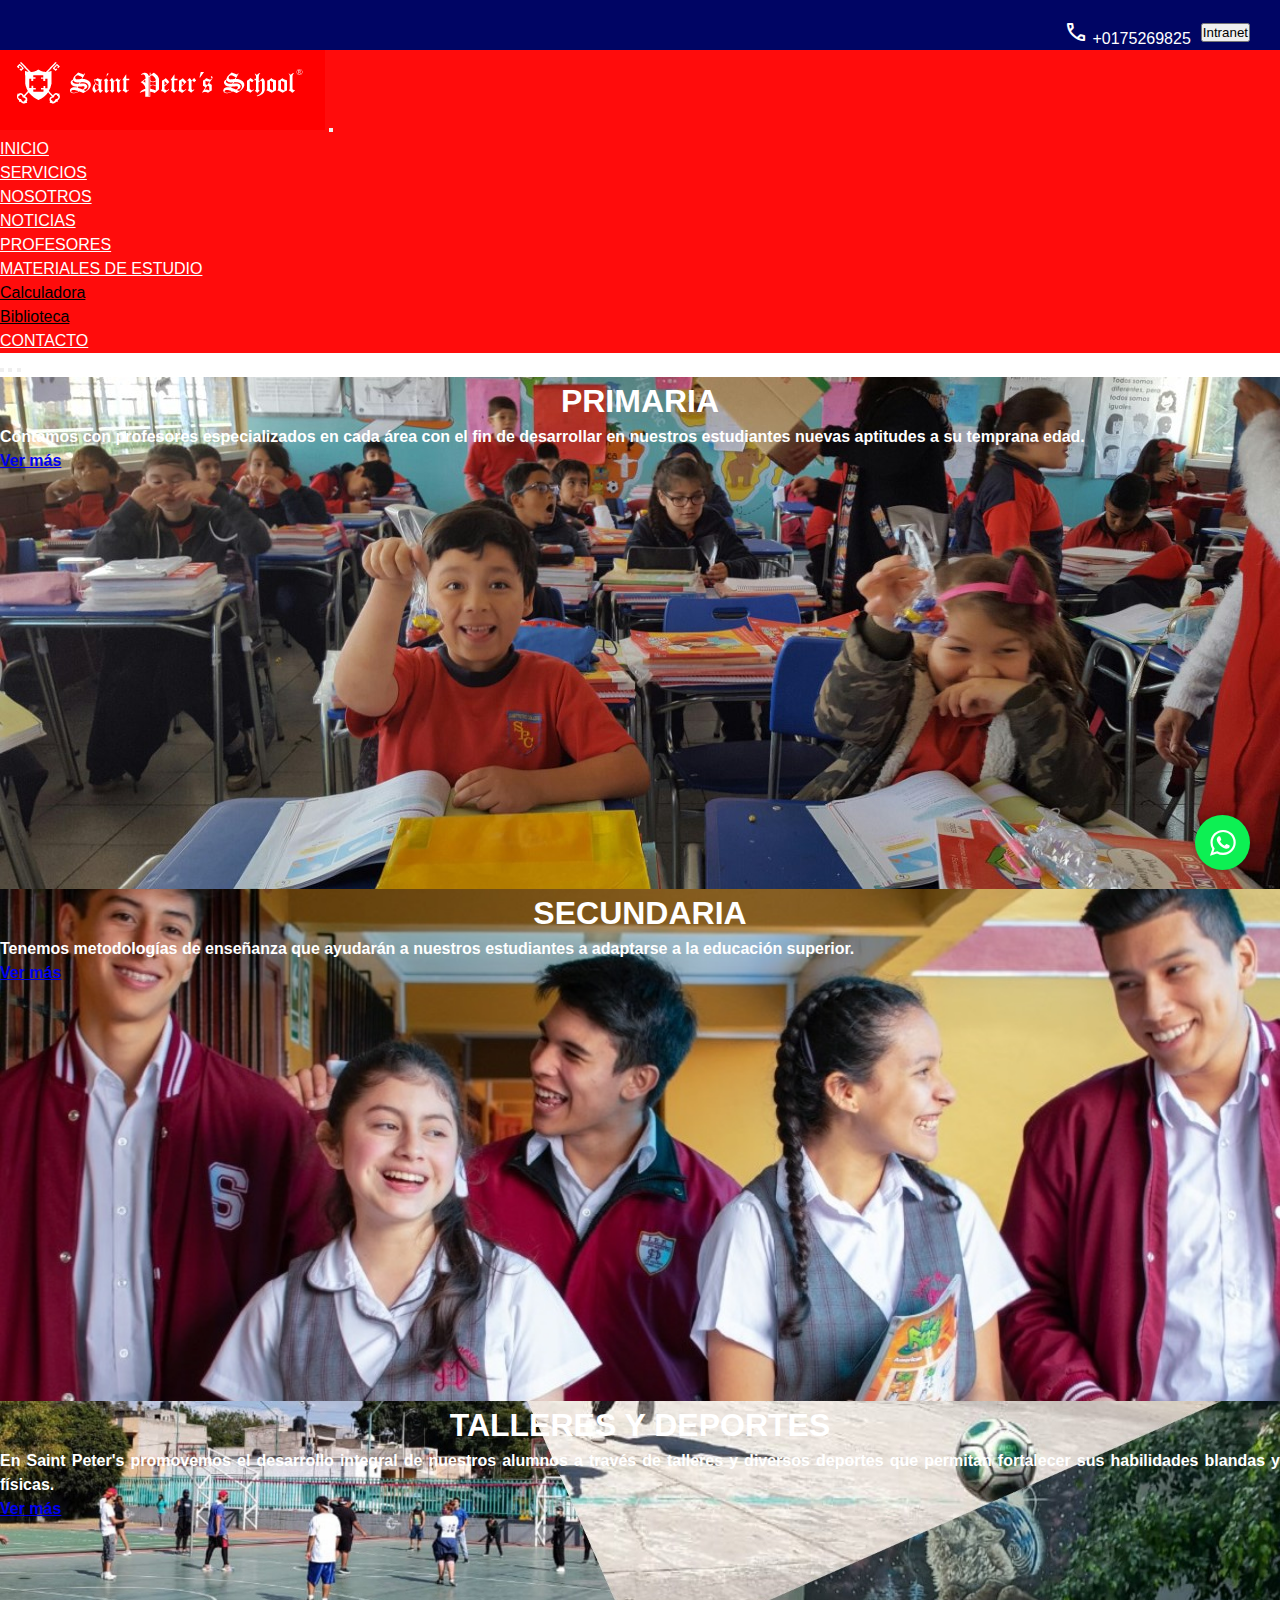
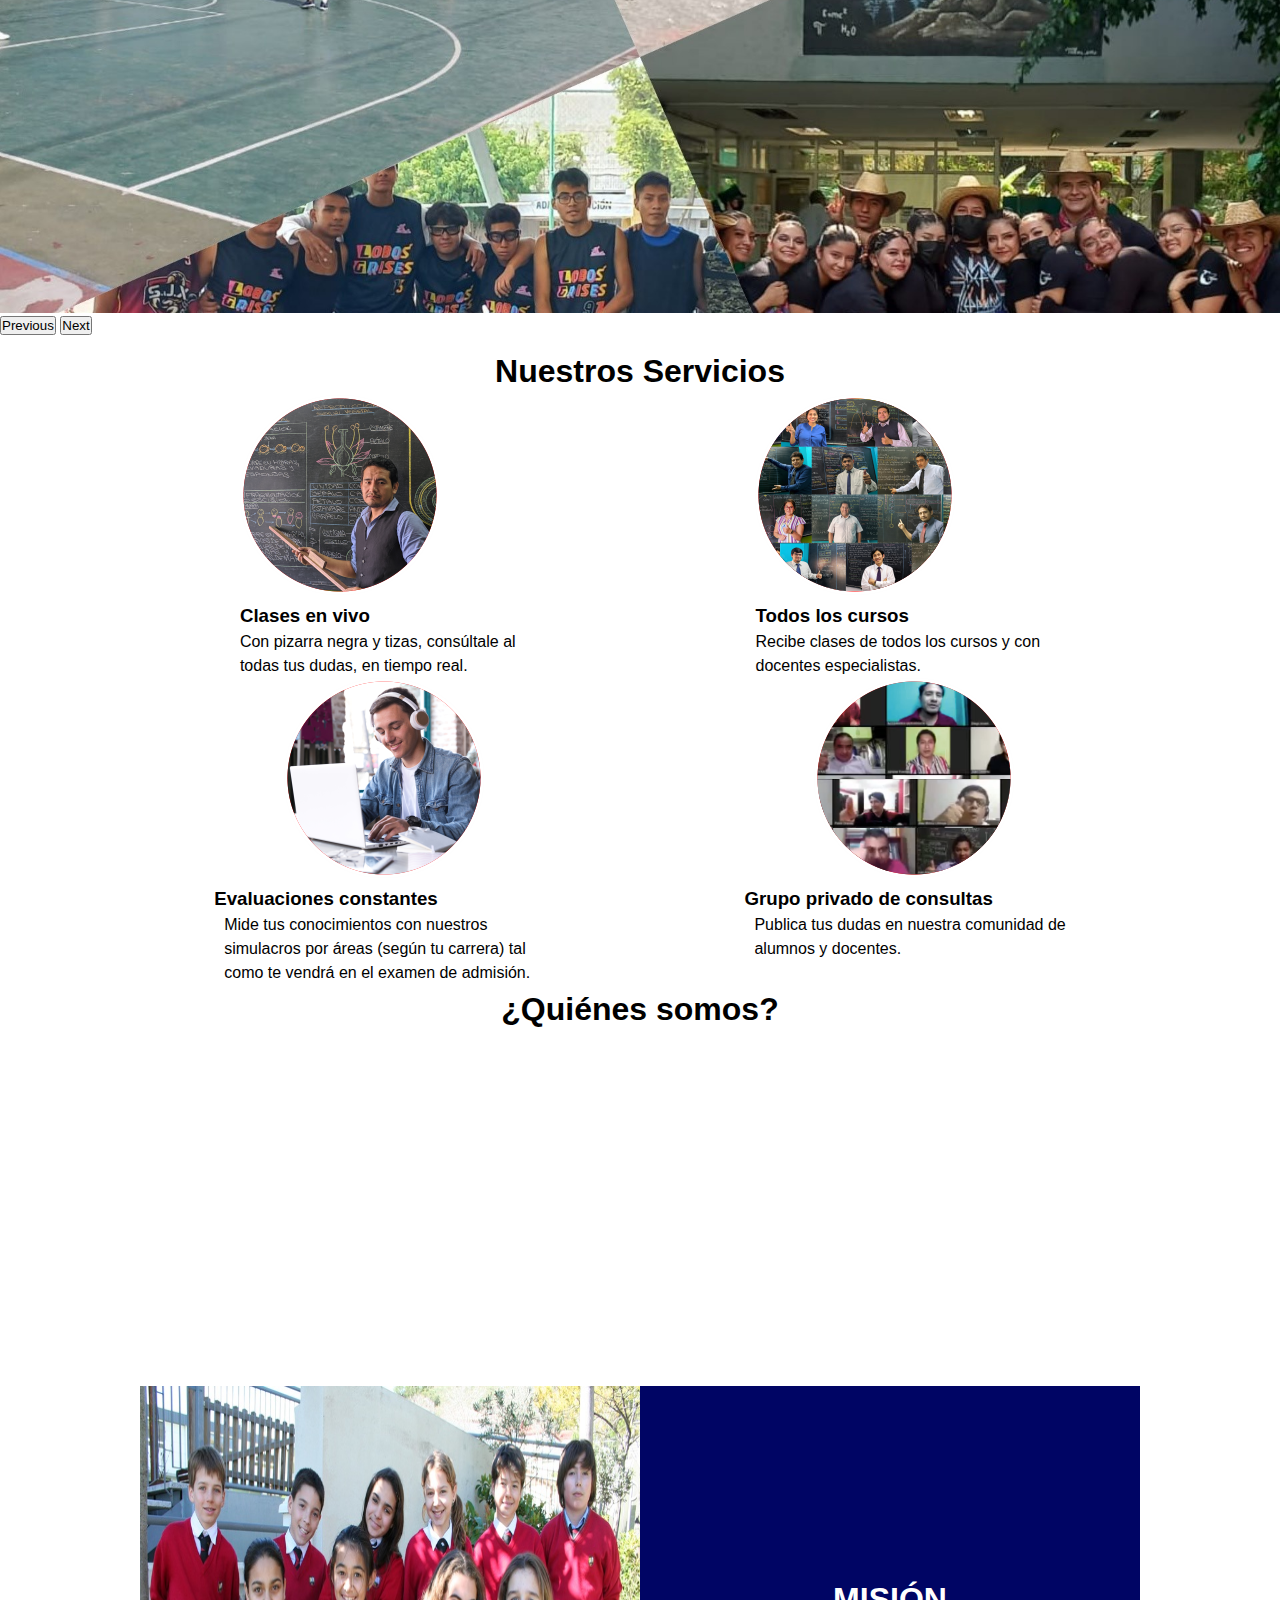
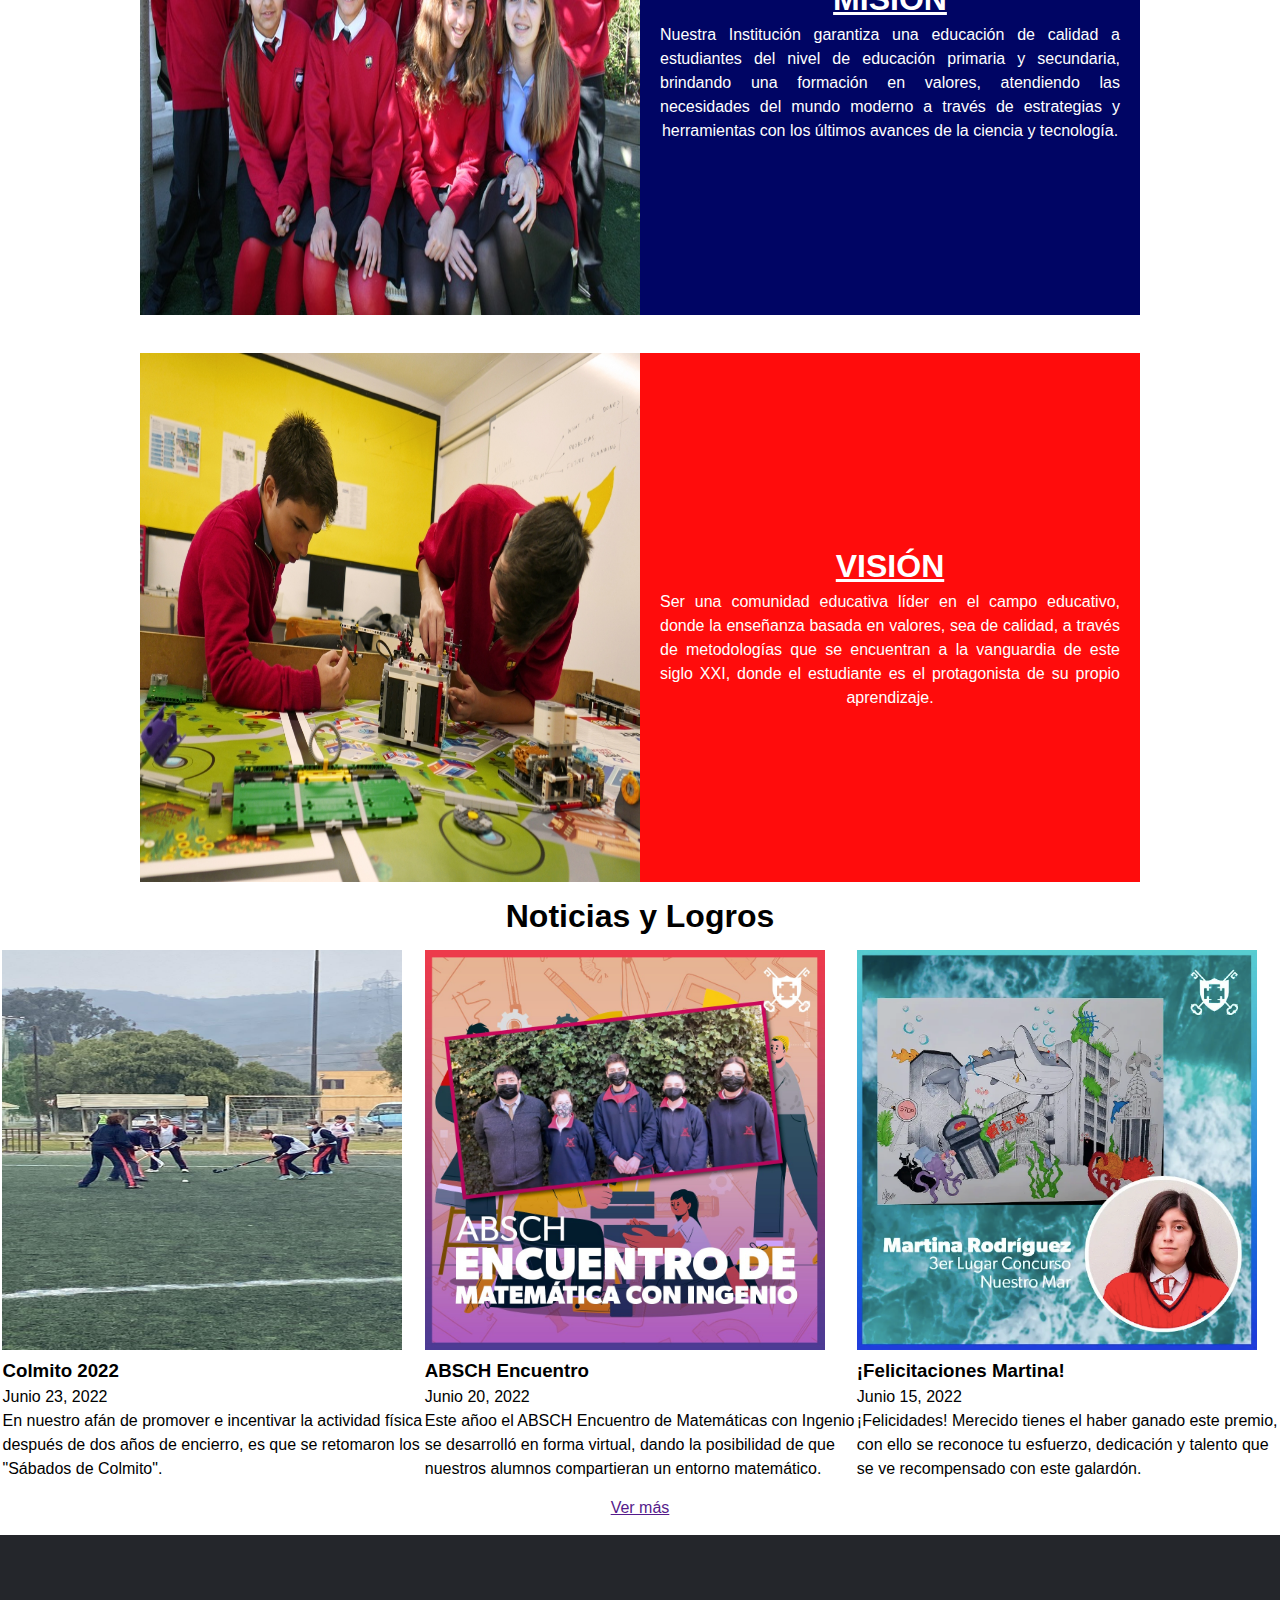
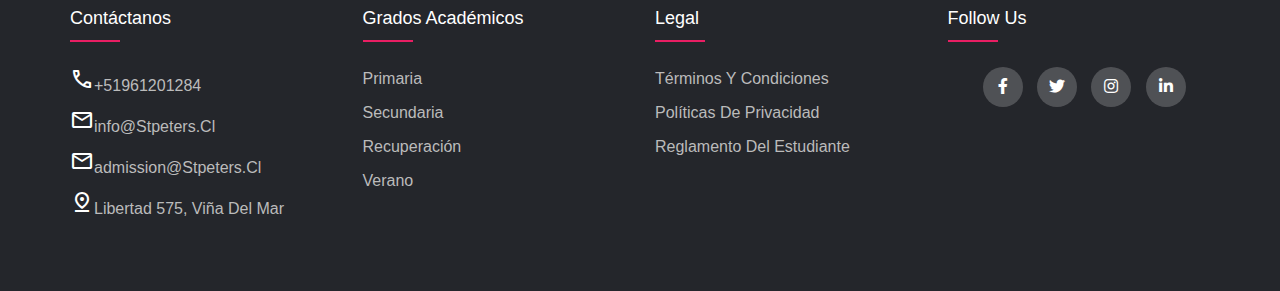
<file: index.html>
<!doctype html>
<html lang="en">
  <head>
    <!-- Required meta tags -->
    <meta charset="utf-8">
    <meta name="viewport" content="width=device-width, initial-scale=1">

    <!-- Bootstrap CSS -->
    <link href="https://cdn.jsdelivr.net/npm/bootstrap@5.1.3/dist/css/bootstrap.min.css" rel="stylesheet" integrity="sha384-1BmE4kWBq78iYhFldvKuhfTAU6auU8tT94WrHftjDbrCEXSU1oBoqyl2QvZ6jIW3" crossorigin="anonymous">
    <link rel="stylesheet" href="css/mainestilos.css">
    <link rel="stylesheet" href="https://fonts.googleapis.com/css2?family=Material+Symbols+Outlined:opsz,wght,FILL,GRAD@48,700,1,0">
    <link rel="stylesheet" href="css/fontello.css">
    <link rel="stylesheet" type="text/css" href="https://cdnjs.cloudflare.com/ajax/libs/font-awesome/5.15.1/css/all.min.css">
    <title>Saint Peter's School</title>
  </head>
  <body>

    <nav id="intranet" class="navbar navbar-expand-lg col-md-12">
      <div class="d-flex">
        <span class="material-symbols-outlined">call</span>
        <label class="number" for="">+0175269825</label>
      </div>
      <div class="d-flex">
        <a href="loginalumno.html"><button class="btn btn-outline-light" type="submit">Intranet</button></a>
      </div>
    </nav>
    
    <nav id="logo" class="navbar navbar-expand-lg navbar-light">
        <div class="container-fluid">
          <a class="navbar-brand" href="index.html"><img src="img/logo.png" alt=""></a>
          <button class="navbar-toggler" type="button" data-bs-toggle="collapse" data-bs-target="#navbarSupportedContent" aria-controls="navbarSupportedContent" aria-expanded="false" aria-label="Toggle navigation">
            <span class="navbar-toggler-icon"></span>
          </button>
          <div class="collapse navbar-collapse" id="navbarSupportedContent">
            <ul id="pages" class="navbar-nav me-auto mb-2 mb-lg-0">
              <li class="nav-item">
                <a class="nav-link active" aria-current="page" href="index.html">INICIO</a>
              </li>
              <li class="nav-item">
                <a class="nav-link" href="#servicios">SERVICIOS</a>
              </li>
              <li class="nav-item">
                <a class="nav-link" href="#nosotros">NOSOTROS</a>
              </li>
              <li class="nav-item">
                <a class="nav-link" href="#noticias">NOTICIAS</a>
              </li>
              <li class="nav-item">
                <a class="nav-link" href="loginteacher.html">PROFESORES</a>
              </li>
              <li class="nav-item dropdown">
                <a class="nav-link dropdown-toggle" href="#" id="navbarDropdown" role="button" data-bs-toggle="dropdown" aria-expanded="false">
                  MATERIALES DE ESTUDIO
                </a>
                <ul id="materials" class="dropdown-menu" aria-labelledby="navbarDropdown">
                  <li><a class="dropdown-item" href="calculadora.html">Calculadora</a></li>
                  <li><a class="dropdown-item" href="#">Biblioteca</a></li>
                </ul>
              </li>
              <li class="nav-item">
                <a class="nav-link" href="contacto.html">CONTACTO</a>
              </li>
            </ul>
          </div>
        </div>
    </nav>

    <div id="carouselExampleCaptions" class="carousel slide" data-bs-ride="carousel">
        <div class="carousel-indicators">
          <button type="button" data-bs-target="#carouselExampleCaptions" data-bs-slide-to="0" class="active" aria-current="true" aria-label="Slide 1"></button>
          <button type="button" data-bs-target="#carouselExampleCaptions" data-bs-slide-to="1" aria-label="Slide 2"></button>
          <button type="button" data-bs-target="#carouselExampleCaptions" data-bs-slide-to="2" aria-label="Slide 3"></button>
        </div>
        <div class="carousel-inner">
            <div class="carousel-item active" style="background-image:url(./img/primaria.jpg);">
              <div class="carousel-caption d-none d-md-block">
                <h1>PRIMARIA</h1>
                <p>Contamos con profesores especializados en cada área con el fin de desarrollar en nuestros estudiantes nuevas aptitudes a su temprana edad.</p>
                <a href="#" class="btn btn-lg btn-primary">Ver más</a>         
              </div>
            </div>
            <div class="carousel-item " style="background-image:url(./img/secu.jpg);">
              <div class="carousel-caption d-none d-md-block">
                <h1>SECUNDARIA</h1>
                <p>Tenemos metodologías de enseñanza que ayudarán a nuestros estudiantes a adaptarse a la educación superior.</p>
                <a href="#" class="btn btn-lg btn-primary">Ver más</a>
              </div>
            </div>
            <div class="carousel-item " style="background-image:url(./img/tallerres\ y\ sports.jpg)">
              <div class="carousel-caption d-none d-md-block">
                <h1>TALLERES Y DEPORTES</h1>
                <p>En Saint Peter's promovemos el desarrollo integral de nuestros alumnos a través de talleres y diversos deportes que permitan fortalecer sus habilidades blandas y físicas.</p>
                <a href="#" class="btn btn-lg btn-primary">Ver más</a>
             </div>
            </div>
            <button class="carousel-control-prev" type="button" data-bs-target="#carouselExampleCaptions" data-bs-slide="prev">
              <span class="carousel-control-prev-icon" aria-hidden="true"></span>
              <span class="visually-hidden">Previous</span>
            </button>
            <button class="carousel-control-next" type="button" data-bs-target="#carouselExampleCaptions" data-bs-slide="next">
              <span class="carousel-control-next-icon" aria-hidden="true"></span>
              <span class="visually-hidden">Next</span>
            </button>  
        </div>
    </div>

    <h1 id="servicios">Nuestros Servicios</h1>
    <div class="dad">
        <div class="row1">
                <img src="img/en vivo.png" alt="">
                <h3>Clases en vivo</h3>
                <p>Con pizarra negra y tizas, consúltale al <br> todas tus dudas, en tiempo real.</p>
        </div>
        <div class="row1">
                <img src="img/cursos.png" alt="">  
                <h3>Todos los cursos</h3>
                <p>Recibe clases de todos los cursos y con <br> docentes especialistas.</p>
        </div>
    </div>

    <div class="mom">
        <div>
            <img src="img/evaluaciones.png" alt="">
            <h3>Evaluaciones constantes</h3>
            <p>Mide tus conocimientos con nuestros <br> simulacros por áreas (según tu carrera) tal
                <br> como te vendrá en el examen de admisión.</p>
        </div>
        <div>
            <img src="img/consultas.png" alt="">
            <h3>Grupo privado de consultas</h3>
            <p>Publica tus dudas en nuestra comunidad de <br> alumnos y docentes.</p>
        </div>
    </div>

    <h1 id="nosotros">¿Quiénes somos?</h1>
    <div class="video-contenedor" id="video">
        <iframe width="560" height="315" src="https://www.youtube.com/embed/yNJNEwh0IjY?autoplay=1" title="YouTube video player" frameborder="0" allow="accelerometer; autoplay; clipboard-write; encrypted-media; gyroscope; picture-in-picture" allowfullscreen ></iframe>
    </div>

    <section class="mv">
      <div>
        <img src="img/mision.JPG" alt="">
      </div>
      <div class="billie">
        <h1 class="lol">MISIÓN</h1>
        <p>Nuestra Institución garantiza una educación de calidad a estudiantes del nivel de educación primaria y secundaria, brindando una formación en valores, atendiendo las necesidades del mundo moderno a través de estrategias y herramientas con los últimos avances de la ciencia y tecnología.</p>
      </div>

    </section>
    <section class="mv">
      <div >
        <img src="img/vision.jpg" alt="">
      </div>
      <div class="dua">
        <h1 class="lmao">VISIÓN</h1>
        <p>Ser una comunidad educativa líder en el campo educativo, donde la enseñanza basada en valores, sea de calidad, a través de metodologías que se encuentran a la vanguardia de este siglo XXI, donde el estudiante es el protagonista de su propio aprendizaje.</p>
      </div>
    </section>

    <h1 id="noticias">Noticias y Logros</h1>
    <div class="nl">
      <div class="colmito">
        <img src="img/noticia1.jpeg" alt="">
        <h3>Colmito 2022</h3>
        <p>Junio 23, 2022</p>
        <p>En nuestro afán de promover e incentivar la actividad física <br> después de dos años de encierro, es que se retomaron los <br> "Sábados de Colmito".</p>
      </div>
      <div>
        <img src="img/noticia2.jpeg" alt="">
        <h3>ABSCH Encuentro</h3>
        <p>Junio 20, 2022</p>
        <p>Este añoo el ABSCH Encuentro de Matemáticas con Ingenio <br> se desarrolló en forma virtual, dando la posibilidad de que <br> nuestros alumnos compartieran un entorno matemático.</p>
      </div>
      <div>
        <img src="img/noticia3.png" alt="">
        <h3>¡Felicitaciones Martina!</h3>
        <p>Junio 15, 2022</p>
        <p>¡Felicidades! Merecido tienes el haber ganado este premio, <br> con ello se reconoce tu esfuerzo, dedicación y talento que <br> se ve recompensado con este galardón.</p>
      </div>
    </div>

    <div class="bnews">
      <a href="" class="btn btn-lg btn-primary">Ver más</a>
    </div>
    <div class="redes">
      <a href="https://api.whatsapp.com/send?phone=+51%20970%20949%20361&text=Hola!%C2%A0quiero%C2%A0mas%C2%A0informaci%C3%B3n.%C2%A0" class="btn-wsp" target="_blank">
        <i class="icon-whatsapp"></i>
      </a>
    </div>


    <footer class="footer">
      <div class="containerf">
        <div class="rowf">
          <div class="footer-col">
            <h4>Contáctanos</h4>
            <ul>
              <li><a href="#"><span class="material-symbols-outlined" style="color: white;">call</span>+51961201284</a></li>
              <li><a href="#"><span class="material-symbols-outlined" style="color: white;">mail</span>info@stpeters.cl</a></li>
              <li><a href="#"><span class="material-symbols-outlined" style="color: white;">mail</span>admission@stpeters.cl</a></li>
              <li><a href="#"><span class="material-symbols-outlined" style="color: white;">pin_drop</span>Libertad 575, Viña del Mar</a></li>
            </ul>
          </div>
          <div class="footer-col">
            <h4>Grados académicos</h4>
            <ul>
              <li><a href="#">Primaria</a></li>
              <li><a href="#">Secundaria</a></li>
              <li><a href="#">Recuperación</a></li>
              <li><a href="#">Verano</a></li>
            </ul>
          </div>
          <div class="footer-col">
            <h4>Legal</h4>
            <ul>
              <li><a href="#">Términos y condiciones</a></li>
              <li><a href="#">Políticas de privacidad</a></li>
              <li><a href="#">Reglamento del estudiante</a></li>
            </ul>
          </div>
          <div class="footer-col" id="newf">
            <h4>follow us</h4>
            <div class="social-links">
              <a href="#"><i class="fab fa-facebook-f"></i></a>
              <a href="#"><i class="fab fa-twitter"></i></a>
              <a href="#"><i class="fab fa-instagram"></i></a>
              <a href="#"><i class="fab fa-linkedin-in"></i></a>
            </div>
          </div>
        </div>
      </div>
   </footer>















    <!-- Optional JavaScript; choose one of the two! -->

    <!-- Option 1: Bootstrap Bundle with Popper -->
    <script src="https://cdn.jsdelivr.net/npm/bootstrap@5.1.3/dist/js/bootstrap.bundle.min.js" integrity="sha384-ka7Sk0Gln4gmtz2MlQnikT1wXgYsOg+OMhuP+IlRH9sENBO0LRn5q+8nbTov4+1p" crossorigin="anonymous"></script>

    <!-- Option 2: Separate Popper and Bootstrap JS -->
    <!--
    <script src="https://cdn.jsdelivr.net/npm/@popperjs/core@2.10.2/dist/umd/popper.min.js" integrity="sha384-7+zCNj/IqJ95wo16oMtfsKbZ9ccEh31eOz1HGyDuCQ6wgnyJNSYdrPa03rtR1zdB" crossorigin="anonymous"></script>
    <script src="https://cdn.jsdelivr.net/npm/bootstrap@5.1.3/dist/js/bootstrap.min.js" integrity="sha384-QJHtvGhmr9XOIpI6YVutG+2QOK9T+ZnN4kzFN1RtK3zEFEIsxhlmWl5/YESvpZ13" crossorigin="anonymous"></script>
    -->
  </body>
</html>
</file>
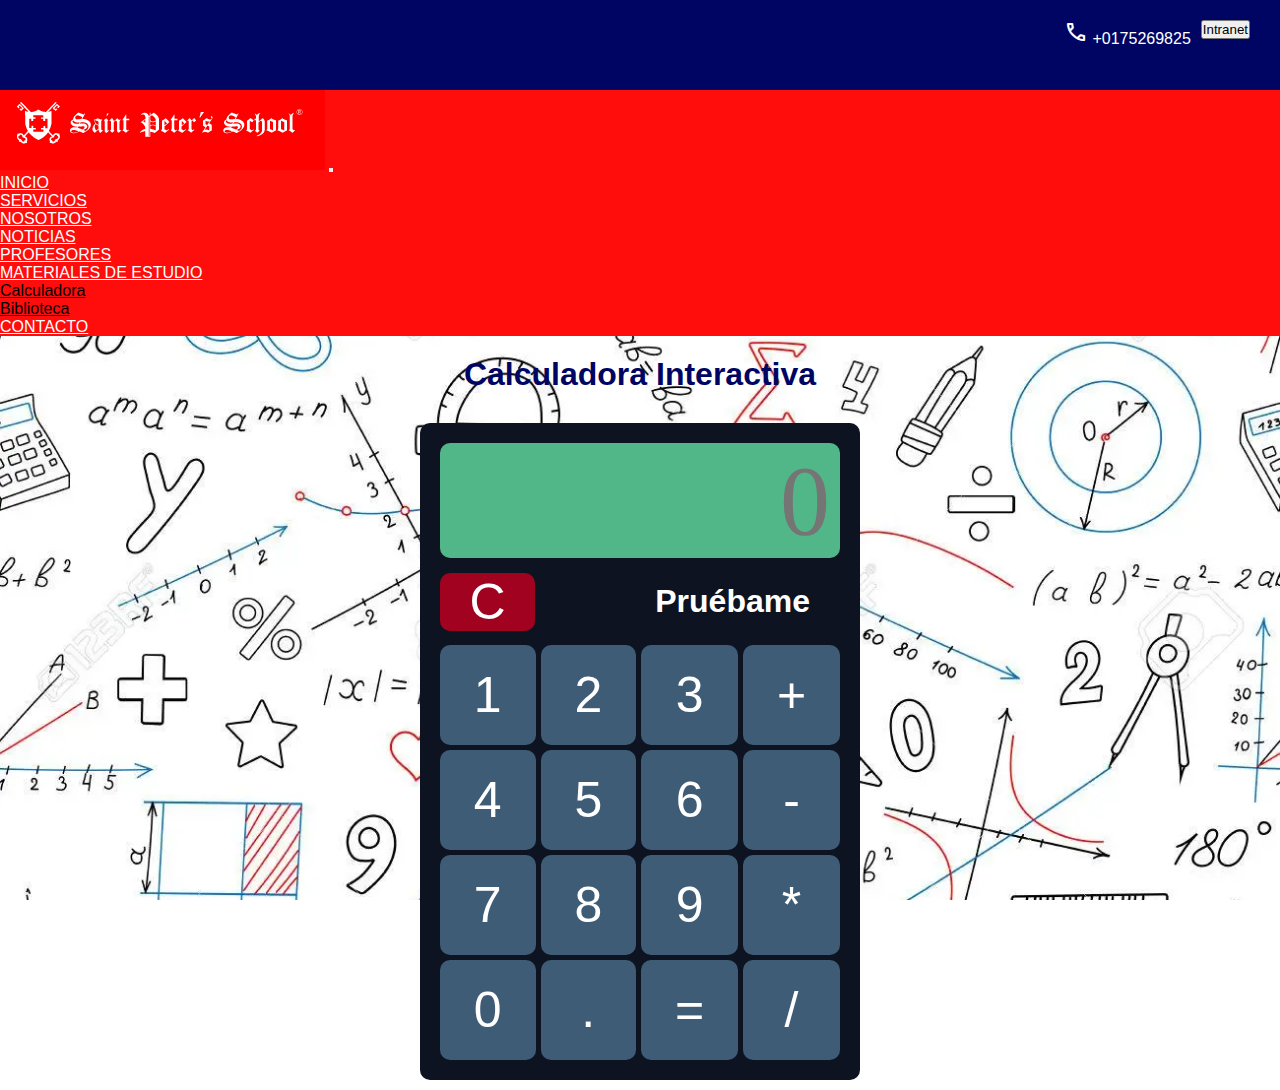
<file: calculadora.html>
<!doctype html>
<html lang="en">
  <head>
    <!-- Required meta tags -->
    <meta charset="utf-8">
    <meta name="viewport" content="width=device-width, initial-scale=1">

    <!-- Bootstrap CSS -->
    <link href="https://cdn.jsdelivr.net/npm/bootstrap@5.1.3/dist/css/bootstrap.min.css" rel="stylesheet" integrity="sha384-1BmE4kWBq78iYhFldvKuhfTAU6auU8tT94WrHftjDbrCEXSU1oBoqyl2QvZ6jIW3" crossorigin="anonymous">
    <link rel="stylesheet" href="css/calculate.css">
    <link rel="stylesheet" href="https://fonts.googleapis.com/css2?family=Material+Symbols+Outlined:opsz,wght,FILL,GRAD@48,700,1,0">

    <title>Hello, world!</title>
  </head>
  <body>
    
    <nav id="intranet" class="navbar navbar-expand-lg col-md-12">
        <div class="d-flex">
          <span class="material-symbols-outlined">call</span>
          <label class="number" for="">+0175269825</label>
        </div>
        <div class="d-flex">
          <a href="loginalumno.html"><button class="btn btn-outline-light" type="submit">Intranet</button></a>
        </div>
    </nav>
      
      <nav id="logo" class="navbar navbar-expand-lg navbar-light">
          <div class="container-fluid">
            <a class="navbar-brand" href="index.html"><img src="img/logo.png" alt=""></a>
            <button class="navbar-toggler" type="button" data-bs-toggle="collapse" data-bs-target="#navbarSupportedContent" aria-controls="navbarSupportedContent" aria-expanded="false" aria-label="Toggle navigation">
              <span class="navbar-toggler-icon"></span>
            </button>
            <div class="collapse navbar-collapse" id="navbarSupportedContent">
              <ul id="pages" class="navbar-nav me-auto mb-2 mb-lg-0">
                <li class="nav-item">
                  <a class="nav-link active" aria-current="page" href="index.html">INICIO</a>
                </li>
                <li class="nav-item">
                  <a class="nav-link" href="index.html">SERVICIOS</a>
                </li>
                <li class="nav-item">
                  <a class="nav-link" href="index.html">NOSOTROS</a>
                </li>
                <li class="nav-item">
                  <a class="nav-link" href="index.html">NOTICIAS</a>
                </li>
                <li class="nav-item">
                  <a class="nav-link" href="loginteacher.html">PROFESORES</a>
                </li>
                <li class="nav-item dropdown">
                  <a class="nav-link dropdown-toggle" href="#" id="navbarDropdown" role="button" data-bs-toggle="dropdown" aria-expanded="false">
                    MATERIALES DE ESTUDIO
                  </a>
                  <ul id="materials" class="dropdown-menu" aria-labelledby="navbarDropdown">
                    <li><a class="dropdown-item" href="calculadora.html">Calculadora</a></li>
                    <li><a class="dropdown-item" href="#">Biblioteca</a></li>
                  </ul>
                </li>
                <li class="nav-item">
                  <a class="nav-link" href="contacto.html">CONTACTO</a>
                </li>
              </ul>
            </div>
          </div>
      </nav>

    
    <section class="fondcal" style="background-image: url(./img/calfondo.jpg)";>
        <h1>Calculadora Interactiva</h1>
        <div class="container">
            <div class="output">
                <input type="text" class="display" id="result" placeholder="0" disabled>
            </div>
            <div class="delete">
                <button name="delete">C</button>
                <h1 style="color:white";>Pruébame</h1>
            </div>
            <div class="buttons">
                <button name="number">1</button>
                <button name="number">2</button>
                <button name="number">3</button>
                <button name="operation">+</button>
                <button name="number">4</button>
                <button name="number">5</button>
                <button name="number">6</button>
                <button name="operation">-</button>
                <button name="number">7</button>
                <button name="number">8</button>
                <button name="number">9</button>
                <button name="operation">*</button>
                <button name="number">0</button>
                <button name="number">.</button>
                <button name="equal">=</button>
                <button name="operation">/</button>
            </div>
        </div>
    </section>

        <script>

            const numberButton = document.getElementsByName('number');
            const operationButton = document.getElementsByName('operation');
            const equalButton = document.getElementsByName('equal')[0];
            const deleteButton = document.getElementsByName('delete')[0];

            var result = document.getElementById('result');
            var operationActual = '';
            var operationAnterior = '';
            var operation = undefined;

            numberButton.forEach(function(button){
                button.addEventListener('click', function(){
                    addNumber(button.innerText)
                })
            });

            operationButton.forEach(function(button){
                button.addEventListener('click', function(){
                    selectOperation(button.innerText);
                })
            });

            equalButton.addEventListener('click', function(){
                calcular();
                updateDisplay();
            });

            deleteButton.addEventListener('click', function(){
                clear();
                updateDisplay();
            })

            function selectOperation(op) {
                if(operationActual === '') return;
                if(operationAnterior !== ''){
                    calcular();
                }
                operation = op.toString();
                operationAnterior = operationActual;
                operationActual = '';
            }

            function calcular() {
                var calculo;
                const anterior = parseFloat(operationAnterior);
                const actual = parseFloat(operationActual);
                if(isNaN(anterior) || isNaN(actual)) return;
                switch (operation) {
                    case "+":
                        calculo = anterior + actual;
                        break;
                    case "-":
                        calculo = anterior - actual;
                        break;
                    case "*":
                        calculo = anterior * actual;
                        break;
                    case "/":
                        calculo = anterior / actual;
                        break;
                    default:
                        return;
                }
                operationActual = calculo;
                operation = undefined;
                operationAnterior = '';
            }

            function addNumber(num) {
                operationActual = operationActual.toString() + num.toString();
                updateDisplay();
            }

            function clear() {
                operationActual = '';
                operationAnterior = '';
                operation = undefined;
            }

            function updateDisplay() {
                result.value = operationActual;
            }

        </script>
    


























    <!-- Optional JavaScript; choose one of the two! -->

    <!-- Option 1: Bootstrap Bundle with Popper -->
    <script src="https://cdn.jsdelivr.net/npm/bootstrap@5.1.3/dist/js/bootstrap.bundle.min.js" integrity="sha384-ka7Sk0Gln4gmtz2MlQnikT1wXgYsOg+OMhuP+IlRH9sENBO0LRn5q+8nbTov4+1p" crossorigin="anonymous"></script>

    <!-- Option 2: Separate Popper and Bootstrap JS -->
    <!--
    <script src="https://cdn.jsdelivr.net/npm/@popperjs/core@2.10.2/dist/umd/popper.min.js" integrity="sha384-7+zCNj/IqJ95wo16oMtfsKbZ9ccEh31eOz1HGyDuCQ6wgnyJNSYdrPa03rtR1zdB" crossorigin="anonymous"></script>
    <script src="https://cdn.jsdelivr.net/npm/bootstrap@5.1.3/dist/js/bootstrap.min.js" integrity="sha384-QJHtvGhmr9XOIpI6YVutG+2QOK9T+ZnN4kzFN1RtK3zEFEIsxhlmWl5/YESvpZ13" crossorigin="anonymous"></script>
    -->
  </body>
</html>
</file>
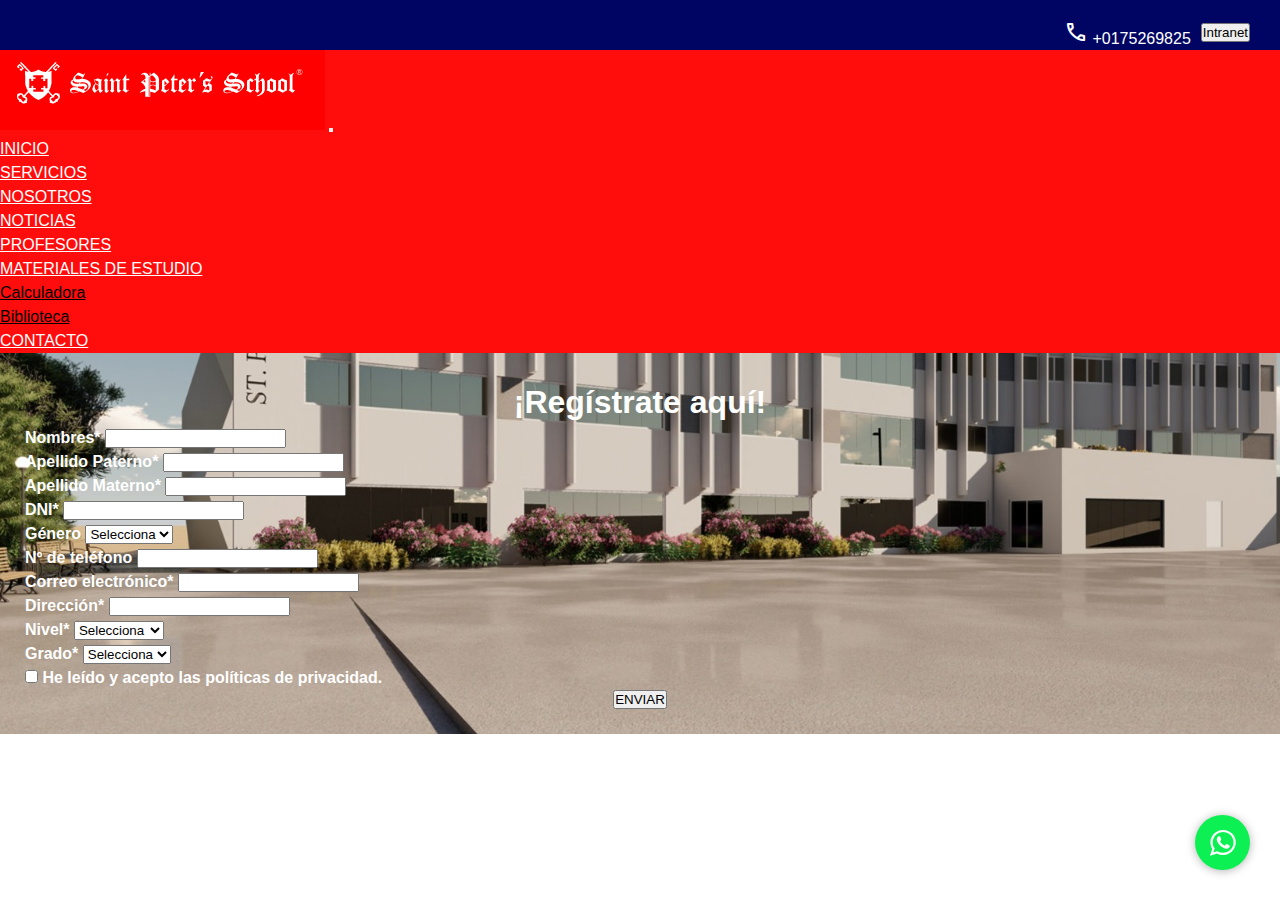
<file: contacto.html>
<!doctype html>
<html lang="en">
  <head>
    <!-- Required meta tags -->
    <meta charset="utf-8">
    <meta name="viewport" content="width=device-width, initial-scale=1">

    <!-- Bootstrap CSS -->
    <link href="https://cdn.jsdelivr.net/npm/bootstrap@5.1.3/dist/css/bootstrap.min.css" rel="stylesheet" integrity="sha384-1BmE4kWBq78iYhFldvKuhfTAU6auU8tT94WrHftjDbrCEXSU1oBoqyl2QvZ6jIW3" crossorigin="anonymous">
    <link rel="stylesheet" href="css/mainestilos.css">
    <link rel="stylesheet" href="https://fonts.googleapis.com/css2?family=Material+Symbols+Outlined:opsz,wght,FILL,GRAD@48,700,1,0">
    <link rel="stylesheet" href="css/fontello.css">

    <title>Hello, world!</title>
  </head>
  <body>

    <nav id="intranet" class="navbar navbar-expand-lg col-md-12">
        <div class="d-flex">
          <span class="material-symbols-outlined">call</span>
          <label class="number" for="">+0175269825</label>
        </div>
        <div class="d-flex">
          <a href="loginalumno.html"><button class="btn btn-outline-light" type="submit">Intranet</button></a>
        </div>
    </nav>
      
      <nav id="logo" class="navbar navbar-expand-lg navbar-light">
          <div class="container-fluid">
            <a class="navbar-brand" href="index.html"><img src="img/logo.png" alt=""></a>
            <button class="navbar-toggler" type="button" data-bs-toggle="collapse" data-bs-target="#navbarSupportedContent" aria-controls="navbarSupportedContent" aria-expanded="false" aria-label="Toggle navigation">
              <span class="navbar-toggler-icon"></span>
            </button>
            <div class="collapse navbar-collapse" id="navbarSupportedContent">
              <ul id="pages" class="navbar-nav me-auto mb-2 mb-lg-0">
                <li class="nav-item">
                  <a class="nav-link active" aria-current="page" href="index.html">INICIO</a>
                </li>
                <li class="nav-item">
                  <a class="nav-link" href="index.html">SERVICIOS</a>
                </li>
                <li class="nav-item">
                  <a class="nav-link" href="index.html">NOSOTROS</a>
                </li>
                <li class="nav-item">
                  <a class="nav-link" href="index.html">NOTICIAS</a>
                </li>
                <li class="nav-item">
                  <a class="nav-link" href="loginteacher.html">PROFESORES</a>
                </li>
                <li class="nav-item dropdown">
                  <a class="nav-link dropdown-toggle" href="#" id="navbarDropdown" role="button" data-bs-toggle="dropdown" aria-expanded="false">
                    MATERIALES DE ESTUDIO
                  </a>
                  <ul id="materials" class="dropdown-menu" aria-labelledby="navbarDropdown">
                    <li><a class="dropdown-item" href="calculadora.html">Calculadora</a></li>
                    <li><a class="dropdown-item" href="#">Biblioteca</a></li>
                  </ul>
                </li>
                <li class="nav-item">
                  <a class="nav-link" href="contacto.html">CONTACTO</a>
                </li>
              </ul>
            </div>
          </div>
      </nav>

      <div class="redes">
        <a href="https://api.whatsapp.com/send?phone=+51%20970%20949%20361&text=Hola!%C2%A0quiero%C2%A0mas%C2%A0informaci%C3%B3n.%C2%A0" class="btn-wsp" target="_blank">
          <i class="icon-whatsapp"></i>
        </a>
      </div>

    <section class="formul" style="background-image: url(./img/colegiosp.jpg);">  
      <h1>¡Regístrate aquí!</h1>
      <form class="row g-3">
        <div class="col-12">
            <label for="inputAddress" class="form-label">Nombres*</label>
            <input type="text" class="form-control" id="inputAddress">
          </div>
        <div class="col-md-6">
          <label for="inputEmail4" class="form-label">Apellido Paterno*</label>
          <input type="text" class="form-control" id="inputEmail4">
        </div>
        <div class="col-md-6">
          <label for="inputPassword4" class="form-label">Apellido Materno*</label>
          <input type="text" class="form-control" id="inputPassword4">
        </div>
        <div class="col-md-6">
            <label for="inputPassword4" class="form-label">DNI*</label>
            <input type="text" class="form-control" id="inputPassword4">
          </div>
        <div class="col-md-6">
            <label for="inputState" class="form-label">Género</label>
            <select id="inputState" class="form-select">
              <option selected>Selecciona</option>
              <option>Femenino</option>
              <option>Masculino</option>
              <option>Otro(s)</option>
            </select>
          </div>
        <div class="col-md-6">
          <label for="inputAddress" class="form-label">Nº de teléfono</label>
          <input type="text" class="form-control" id="inputAddress">
        </div>
        <div class="col-12">
          <label for="inputAddress2" class="form-label">Correo electrónico*</label>
          <input type="email" class="form-control" id="inputAddress2">
        </div>
        <div class="col-12">
            <label for="inputAddress2" class="form-label">Dirección*</label>
            <input type="text" class="form-control" id="inputAddress2">
          </div>
        <div class="col-md-6">
          <label for="inputState" class="form-label">Nivel*</label>
          <select id="inputState" class="form-select">
            <option selected>Selecciona</option>
            <option>Primaria</option>
            <option>Secundaria</option>
          </select>
        </div>
        <div class="col-md-2">
            <label for="inputState" class="form-label">Grado*</label>
            <select id="inputState" class="form-select">
              <option selected>Selecciona</option>
              <option>1º</option>
              <option>2º</option>
              <option>3º</option>
              <option>4º</option>
              <option>5º</option>
            </select>
        </div>
        <div class="form-check form-switch">
            <input class="form-check-input" type="checkbox" role="switch" id="flexSwitchCheckDefault">
            <label class="form-check-label" for="flexSwitchCheckDefault">He leído y acepto las políticas de privacidad.</label>
        </div>
        <div class="col-12" id="btne">
          <button type="submit" class="btn btn-primary" onclick="alert('Muchas gracias por su interés en nuestra institución. En breve se contactarán con usted.')">ENVIAR</button>
        </div>
      </form>
    </section>























    <!-- Optional JavaScript; choose one of the two! -->

    <!-- Option 1: Bootstrap Bundle with Popper -->
    <script src="https://cdn.jsdelivr.net/npm/bootstrap@5.1.3/dist/js/bootstrap.bundle.min.js" integrity="sha384-ka7Sk0Gln4gmtz2MlQnikT1wXgYsOg+OMhuP+IlRH9sENBO0LRn5q+8nbTov4+1p" crossorigin="anonymous"></script>

    <!-- Option 2: Separate Popper and Bootstrap JS -->
    <!--
    <script src="https://cdn.jsdelivr.net/npm/@popperjs/core@2.10.2/dist/umd/popper.min.js" integrity="sha384-7+zCNj/IqJ95wo16oMtfsKbZ9ccEh31eOz1HGyDuCQ6wgnyJNSYdrPa03rtR1zdB" crossorigin="anonymous"></script>
    <script src="https://cdn.jsdelivr.net/npm/bootstrap@5.1.3/dist/js/bootstrap.min.js" integrity="sha384-QJHtvGhmr9XOIpI6YVutG+2QOK9T+ZnN4kzFN1RtK3zEFEIsxhlmWl5/YESvpZ13" crossorigin="anonymous"></script>
    -->
  </body>
</html>
</file>
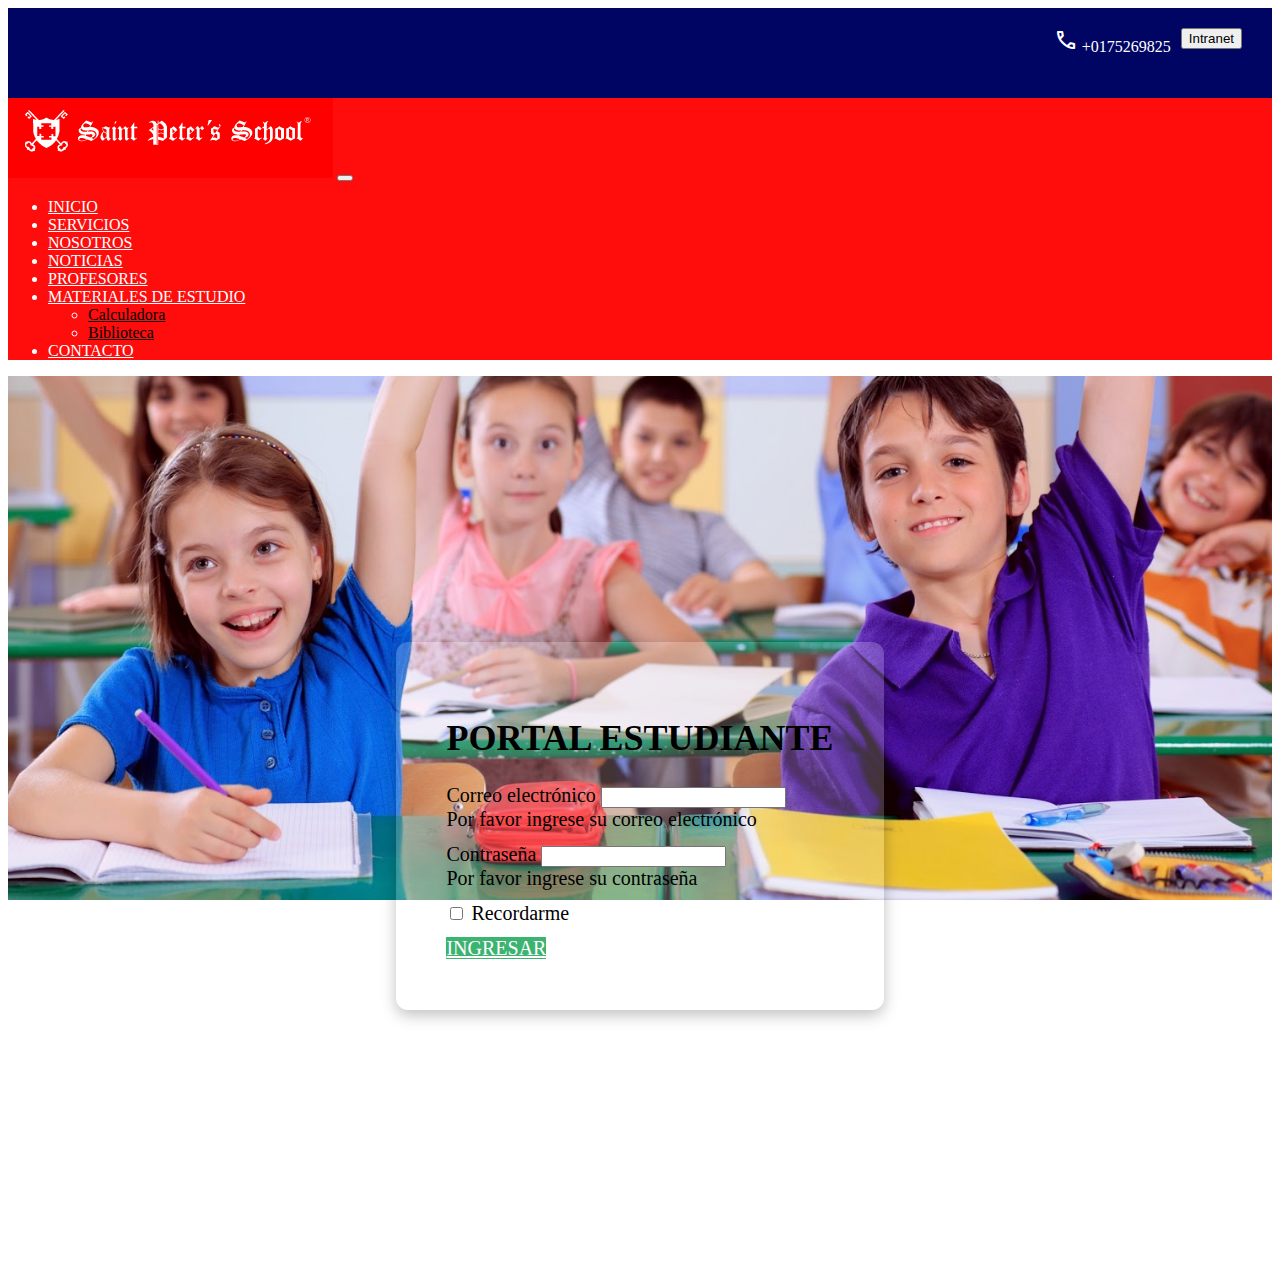
<file: loginalumno.html>
<!doctype html>
<html lang="en">
  <head>
    <!-- Required meta tags -->
    <meta charset="utf-8">
    <meta name="viewport" content="width=device-width, initial-scale=1">

    <!-- Bootstrap CSS -->
    <link href="https://cdn.jsdelivr.net/npm/bootstrap@5.1.3/dist/css/bootstrap.min.css" rel="stylesheet" integrity="sha384-1BmE4kWBq78iYhFldvKuhfTAU6auU8tT94WrHftjDbrCEXSU1oBoqyl2QvZ6jIW3" crossorigin="anonymous">
    <link rel="stylesheet" href="css/login.css">
    <link rel="stylesheet" href="https://fonts.googleapis.com/css2?family=Material+Symbols+Outlined:opsz,wght,FILL,GRAD@48,700,1,0">

    <title>Hello, world!</title>
  </head>
  <body>
    
    <nav id="intranet" class="navbar navbar-expand-lg col-md-12">
        <div class="d-flex">
          <span class="material-symbols-outlined">call</span>
          <label class="number" for="">+0175269825</label>
        </div>
        <div class="d-flex">
          <a href="loginalumno.html"><button class="btn btn-outline-light" type="submit">Intranet</button></a>
        </div>
    </nav>
      
      <nav id="logo" class="navbar navbar-expand-lg navbar-light">
          <div class="container-fluid">
            <a class="navbar-brand" href="index.html"><img src="img/logo.png" alt=""></a>
            <button class="navbar-toggler" type="button" data-bs-toggle="collapse" data-bs-target="#navbarSupportedContent" aria-controls="navbarSupportedContent" aria-expanded="false" aria-label="Toggle navigation">
              <span class="navbar-toggler-icon"></span>
            </button>
            <div class="collapse navbar-collapse" id="navbarSupportedContent">
              <ul id="pages" class="navbar-nav me-auto mb-2 mb-lg-0">
                <li class="nav-item">
                  <a class="nav-link active" aria-current="page" href="index.html">INICIO</a>
                </li>
                <li class="nav-item">
                  <a class="nav-link" href="index.html">SERVICIOS</a>
                </li>
                <li class="nav-item">
                  <a class="nav-link" href="index.html">NOSOTROS</a>
                </li>
                <li class="nav-item">
                  <a class="nav-link" href="index.html">NOTICIAS</a>
                </li>
                <li class="nav-item">
                  <a class="nav-link" href="loginteacher.html">PROFESORES</a>
                </li>
                <li class="nav-item dropdown">
                  <a class="nav-link dropdown-toggle" href="#" id="navbarDropdown" role="button" data-bs-toggle="dropdown" aria-expanded="false">
                    MATERIALES DE ESTUDIO
                  </a>
                  <ul id="materials" class="dropdown-menu" aria-labelledby="navbarDropdown">
                    <li><a class="dropdown-item" href="calculadora.html">Calculadora</a></li>
                    <li><a class="dropdown-item" href="#">Biblioteca</a></li>
                  </ul>
                </li>
                <li class="nav-item">
                  <a class="nav-link" href="contacto.html">CONTACTO</a>
                </li>
              </ul>
            </div>
          </div>
      </nav>

      <section class="lgt" style="background-image: url(./img/fondoal.jpeg)";>
        <div class="logint">

            <h1 class="text-center">Portal Estudiante</h1>
        
            <form class="needs-validation">
                <div class="form-group was-validated">
                    <label class="form-label" for="email">Correo electrónico</label>
                    <input class="form-control" type="email" id="email" required>
                    <div class="invalid-feedback">
                        Por favor ingrese su correo electrónico
                    </div>
                </div>
                <div class="form-group was-validated">
                    <label class="form-label" for="password">Contraseña</label>
                    <input class="form-control" type="password" id="password" required>
                    <div class="invalid-feedback">
                        Por favor ingrese su contraseña
                    </div>
                </div>
                <div class="form-group form-check">
                    <input class="form-check-input" type="checkbox" id="check">
                    <label class="form-check-label" for="check">Recordarme</label>
                </div>
                <!--<input class="btn btn-success w-100" type="submit" value="INGRESAR">-->
                <!--<a href="profesores.html"><button class="btn btn-outline-light" type="submit">Intranet</button></a>-->
            </form>
                <a href="#" class="btn btn-succes w-100" id="botonp">INGRESAR</a>
        </div>
    </section>

























    <!-- Optional JavaScript; choose one of the two! -->

    <!-- Option 1: Bootstrap Bundle with Popper -->
    <script src="https://cdn.jsdelivr.net/npm/bootstrap@5.1.3/dist/js/bootstrap.bundle.min.js" integrity="sha384-ka7Sk0Gln4gmtz2MlQnikT1wXgYsOg+OMhuP+IlRH9sENBO0LRn5q+8nbTov4+1p" crossorigin="anonymous"></script>

    <!-- Option 2: Separate Popper and Bootstrap JS -->
    <!--
    <script src="https://cdn.jsdelivr.net/npm/@popperjs/core@2.10.2/dist/umd/popper.min.js" integrity="sha384-7+zCNj/IqJ95wo16oMtfsKbZ9ccEh31eOz1HGyDuCQ6wgnyJNSYdrPa03rtR1zdB" crossorigin="anonymous"></script>
    <script src="https://cdn.jsdelivr.net/npm/bootstrap@5.1.3/dist/js/bootstrap.min.js" integrity="sha384-QJHtvGhmr9XOIpI6YVutG+2QOK9T+ZnN4kzFN1RtK3zEFEIsxhlmWl5/YESvpZ13" crossorigin="anonymous"></script>
    -->
  </body>
</html>
</file>
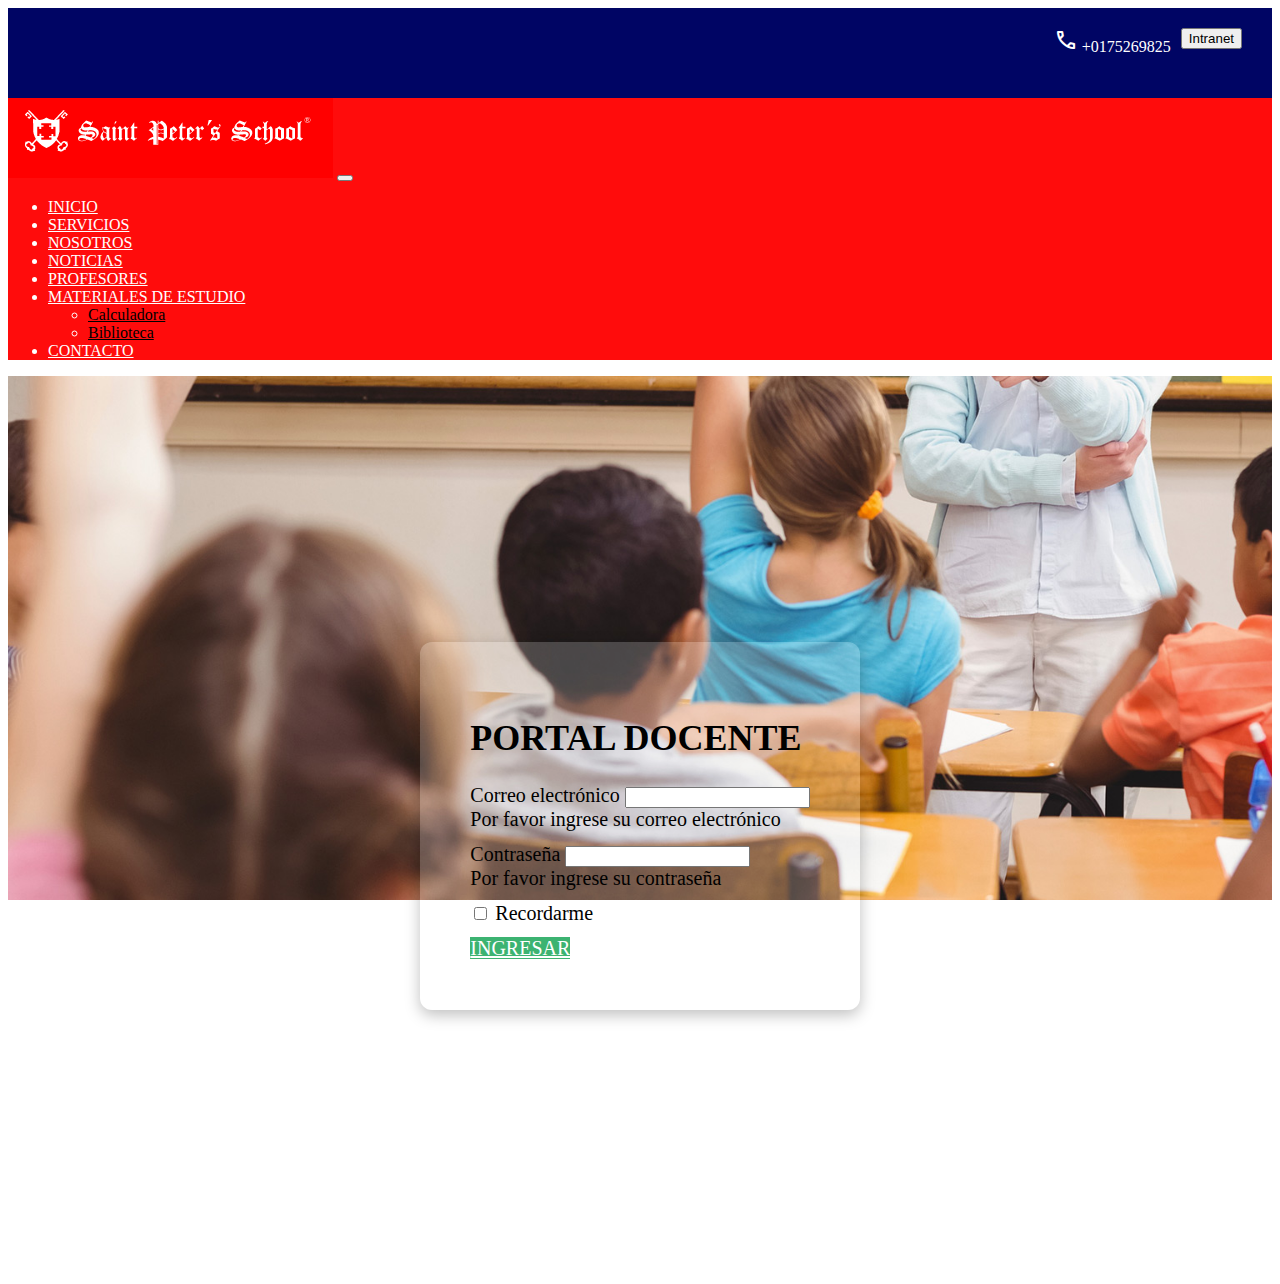
<file: loginteacher.html>
<!doctype html>
<html lang="en">
  <head>
    <!-- Required meta tags -->
    <meta charset="utf-8">
    <meta name="viewport" content="width=device-width, initial-scale=1">

    <!-- Bootstrap CSS -->
    <link href="https://cdn.jsdelivr.net/npm/bootstrap@5.1.3/dist/css/bootstrap.min.css" rel="stylesheet" integrity="sha384-1BmE4kWBq78iYhFldvKuhfTAU6auU8tT94WrHftjDbrCEXSU1oBoqyl2QvZ6jIW3" crossorigin="anonymous">
    <link rel="stylesheet" href="css/login.css">
    <link rel="stylesheet" href="https://fonts.googleapis.com/css2?family=Material+Symbols+Outlined:opsz,wght,FILL,GRAD@48,700,1,0">
    <title>Hello, world!</title>
  </head>
  <body>
    
    <nav id="intranet" class="navbar navbar-expand-lg col-md-12">
        <div class="d-flex">
          <span class="material-symbols-outlined">call</span>
          <label class="number" for="">+0175269825</label>
        </div>
        <div class="d-flex">
          <a href="loginalumno.html"><button class="btn btn-outline-light" type="submit">Intranet</button></a>
        </div>
    </nav>
      
      <nav id="logo" class="navbar navbar-expand-lg navbar-light">
          <div class="container-fluid">
            <a class="navbar-brand" href="index.html"><img src="img/logo.png" alt=""></a>
            <button class="navbar-toggler" type="button" data-bs-toggle="collapse" data-bs-target="#navbarSupportedContent" aria-controls="navbarSupportedContent" aria-expanded="false" aria-label="Toggle navigation">
              <span class="navbar-toggler-icon"></span>
            </button>
            <div class="collapse navbar-collapse" id="navbarSupportedContent">
              <ul id="pages" class="navbar-nav me-auto mb-2 mb-lg-0">
                <li class="nav-item">
                  <a class="nav-link active" aria-current="page" href="index.html">INICIO</a>
                </li>
                <li class="nav-item">
                  <a class="nav-link" href="index.html">SERVICIOS</a>
                </li>
                <li class="nav-item">
                  <a class="nav-link" href="index.html">NOSOTROS</a>
                </li>
                <li class="nav-item">
                  <a class="nav-link" href="index.html">NOTICIAS</a>
                </li>
                <li class="nav-item">
                  <a class="nav-link" href="loginteacher.html">PROFESORES</a>
                </li>
                <li class="nav-item dropdown">
                  <a class="nav-link dropdown-toggle" href="#" id="navbarDropdown" role="button" data-bs-toggle="dropdown" aria-expanded="false">
                    MATERIALES DE ESTUDIO
                  </a>
                  <ul id="materials" class="dropdown-menu" aria-labelledby="navbarDropdown">
                    <li><a class="dropdown-item" href="calculadora.html">Calculadora</a></li>
                    <li><a class="dropdown-item" href="#">Biblioteca</a></li>
                  </ul>
                </li>
                <li class="nav-item">
                  <a class="nav-link" href="contacto.html">CONTACTO</a>
                </li>
              </ul>
            </div>
          </div>
      </nav>

    <section class="lgt" style="background-image: url(./img/fondo2t.jpg)";>
        <div class="logint">

            <h1 class="text-center">Portal Docente</h1>
        
            <form class="needs-validation">
                <div class="form-group was-validated">
                    <label class="form-label" for="email">Correo electrónico</label>
                    <input class="form-control" type="email" id="email" required>
                    <div class="invalid-feedback">
                        Por favor ingrese su correo electrónico
                    </div>
                </div>
                <div class="form-group was-validated">
                    <label class="form-label" for="password">Contraseña</label>
                    <input class="form-control" type="password" id="password" required>
                    <div class="invalid-feedback">
                        Por favor ingrese su contraseña
                    </div>
                </div>
                <div class="form-group form-check">
                    <input class="form-check-input" type="checkbox" id="check">
                    <label class="form-check-label" for="check">Recordarme</label>
                </div>
                <!--<input class="btn btn-success w-100" type="submit" value="INGRESAR">-->
                <!--<a href="profesores.html"><button class="btn btn-outline-light" type="submit">Intranet</button></a>-->
            </form>
                <a href="profesores.html" class="btn btn-succes w-100" id="botonp">INGRESAR</a>
        </div>
    </section>






























    <!-- Optional JavaScript; choose one of the two! -->

    <!-- Option 1: Bootstrap Bundle with Popper -->
    <script src="https://cdn.jsdelivr.net/npm/bootstrap@5.1.3/dist/js/bootstrap.bundle.min.js" integrity="sha384-ka7Sk0Gln4gmtz2MlQnikT1wXgYsOg+OMhuP+IlRH9sENBO0LRn5q+8nbTov4+1p" crossorigin="anonymous"></script>

    <!-- Option 2: Separate Popper and Bootstrap JS -->
    <!--
    <script src="https://cdn.jsdelivr.net/npm/@popperjs/core@2.10.2/dist/umd/popper.min.js" integrity="sha384-7+zCNj/IqJ95wo16oMtfsKbZ9ccEh31eOz1HGyDuCQ6wgnyJNSYdrPa03rtR1zdB" crossorigin="anonymous"></script>
    <script src="https://cdn.jsdelivr.net/npm/bootstrap@5.1.3/dist/js/bootstrap.min.js" integrity="sha384-QJHtvGhmr9XOIpI6YVutG+2QOK9T+ZnN4kzFN1RtK3zEFEIsxhlmWl5/YESvpZ13" crossorigin="anonymous"></script>
    -->
  </body>
</html>
</file>
<file: css/mainestilos.css>
*{
    text-align: justify;
}
html{
    scroll-behavior: smooth;
}
/*ENCABEZADO*/
.d-flex{
    padding-right: 10px;
}
#intranet{
    display: flex;
    justify-content: flex-end;
    padding: 20px;
    height: 50px;
    background-color: rgb(0, 5, 100);
    color: white;
}
#logo{
    background-color: rgb(255, 12, 12);
    color: white;
}
#pages li a{
    color: white;
}
#materials li a{
    color: black;
}

/*CARRUSEL*/
.carousel-inner{
    font-weight: bold;
}
.carousel-item{
    height: 32rem;
    background: #777;
    color: white;
    position: relative; 
    background-position: center;
    background-size: cover; 
}
.container{
    position: absolute;
    bottom: 0;
    left: 0;
    right: 0;
    padding-bottom: 50px;
}
.overlay-image{
    position: absolute;
    bottom: 0;
    left: 0;
    right: 0;
    top: 0;
    background-position: center;
    background-size: cover;
    opacity: 0.5;
}
.slide img{
    height: 30vh;
}

#servicios{
    padding-top: 10px;
}
h1{
    text-align: center;
}
#video{
    display: flex;
    justify-content: center;
}
/*css SERVICIOS*/
.dad,.mom{
    display: flex;
    flex-direction: row;
    justify-content: space-evenly;
    flex-wrap: wrap;
}
.mom img{
    padding-left: 70px;
}
.mom h2,.mom p{
    padding-left: 10px;
    
}

/*css de mision y vision*/
.mv img{
    width:500px;
    height:100%;
}
.mv{
    display: flex;
    flex-wrap: wrap;
    justify-content: center;
    color: white;

}
.billie{
    background-color: rgb(0, 5, 100);
    text-align: center;
    text-align-last: center;
    padding: 20px;
    padding-top: 5cm;
    width:500px;
    height:14cm;

}
.lol{
    text-decoration-line: underline;
    text-decoration-color: white; 
}
@media (max-width:525px) {
    .billie{
        width:100%;
        padding: 40px;
        letter-spacing: 1px;
        padding-top: 2.5cm;
    }
    .billie p{
        text-align-last: center;


    }
    .mv img{
        width:100%;

    }
}
.mv{
    display: flex;
    flex-wrap: wrap;
    justify-content: center;
    padding-top: 1cm;

}
.dua{
    background-color: rgb(255, 12, 12);
    text-align: center;
    text-align-last: center;
    padding: 20px;
    padding-top: 5cm;
    width:500px;
    height:14cm;

}
.lmao{
    text-decoration-line: underline;
    text-decoration-color: white; 
}
@media (max-width:525px) {
    .dua{
        width:100%;
        padding: 40px;
        letter-spacing: 1px;
        padding-top: 2.5cm;
    }
    .dua p{
        text-align-last: center;


    }
    .mv img{
        width:100%;

    }
}


/*css de noticias*/
#noticias{
    padding: 10px;
}
.nl{
    display: flex;
    flex-direction: row;
    justify-content: space-evenly;
    flex-wrap: wrap;
}
.nl img{
    width: 400px;
    height: 400px;
}
.bnews{
    display: flex;
    justify-content: center;
    padding: 15px;
}

/*css del boton de wasap*/
.btn-wsp{
    position: fixed;
    width: 55px;
    height: 55px;
    line-height: 55px;
    bottom: 30px;
    right: 30px;
    background: #0df053;
    color: #fff;
    border-radius: 50px;
    text-align: center;
    font-size: 30px;
    box-shadow: 0px 1px 10px rgba(0,0,0,0.3);
    z-index: 100;
}
.btn-wsp:hover{
    text-decoration: none;
    color: #0df053;
    background: #fff;
}
/*CSS del formulario*/
#btne{
    display: flex;
    justify-content: center;
}
.formul{
    color:white ;
    padding: 25px;
    font-weight: bold;
    background-size: cover;
    background-attachment: fixed;
    background-position: center;
}

/*css del footer*/
@import url('https://fonts.googleapis.com/css2?family=Poppins:wght@300;400;500;600;700&display=swap');
body{
	line-height: 1.5;
	font-family: 'Poppins', sans-serif;
}
*{
	margin:0;
	padding:0;
	box-sizing: border-box;
}
.containerf{
	max-width: 1170px;
	margin:auto;
}
.rowf{
	display: flex;
	flex-wrap: wrap;
}
.social-links{
    padding-left: 35px;
    padding-bottom: 35px;
}
ul{
	list-style: none;
}
.footer{
	background-color: #24262b;
    padding: 70px 0;
}
/*.fr{
    display: flex;
    flex-direction: row;
    justify-content: center;
}*/

.footer-col{
   width: 25%;
   padding: 0 15px;
}
.footer-col h4{
	font-size: 18px;
	color: #ffffff;
	text-transform: capitalize;
	margin-bottom: 35px;
	font-weight: 500;
	position: relative;
}
.footer-col h4::before{
	content: '';
	position: absolute;
	left:0;
	bottom: -10px;
	background-color: #e91e63;
	height: 2px;
	box-sizing: border-box;
	width: 50px;
    
}
.footer-col ul li:not(:last-child){
	margin-bottom: 10px;
}
.footer-col ul li a{
	font-size: 16px;
	text-transform: capitalize;
	color: #ffffff;
	text-decoration: none;
	font-weight: 300;
	color: #bbbbbb;
	display: block;
	transition: all 0.3s ease;
}
.footer-col ul li a:hover{
	color: #ffffff;
	padding-left: 8px;
}
.footer-col .social-links a{
	display: inline-block;
	height: 40px;
	width: 40px;
	background-color: rgba(255,255,255,0.2);
	margin:0 10px 10px 0;
	text-align: center;
	line-height: 40px;
	border-radius: 50%;
	color: #ffffff;
	transition: all 0.5s ease;
}
.footer-col .social-links a:hover{
	color: #24262b;
	background-color: #ffffff;
}

/*responsive*/
@media(max-width: 767px){
  .footer-col{
    width: 50%;
    margin-bottom: 30px;
}
}
@media(max-width: 574px){
  .footer-col{
    width: 100%;
}
}
</file>
<file: css/fontello.css>
@font-face {
  font-family: 'fontello';
  src: url('../font/fontello.eot?45127250');
  src: url('../font/fontello.eot?45127250#iefix') format('embedded-opentype'),
       url('../font/fontello.woff2?45127250') format('woff2'),
       url('../font/fontello.woff?45127250') format('woff'),
       url('../font/fontello.ttf?45127250') format('truetype'),
       url('../font/fontello.svg?45127250#fontello') format('svg');
  font-weight: normal;
  font-style: normal;
}
/* Chrome hack: SVG is rendered more smooth in Windozze. 100% magic, uncomment if you need it. */
/* Note, that will break hinting! In other OS-es font will be not as sharp as it could be */
/*
@media screen and (-webkit-min-device-pixel-ratio:0) {
  @font-face {
    font-family: 'fontello';
    src: url('../font/fontello.svg?45127250#fontello') format('svg');
  }
}
*/
[class^="icon-"]:before, [class*=" icon-"]:before {
  font-family: "fontello";
  font-style: normal;
  font-weight: normal;
  speak: never;

  display: inline-block;
  text-decoration: inherit;
  width: 1em;
  margin-right: .2em;
  text-align: center;
  /* opacity: .8; */

  /* For safety - reset parent styles, that can break glyph codes*/
  font-variant: normal;
  text-transform: none;

  /* fix buttons height, for twitter bootstrap */
  line-height: 1em;

  /* Animation center compensation - margins should be symmetric */
  /* remove if not needed */
  margin-left: .2em;

  /* you can be more comfortable with increased icons size */
  /* font-size: 120%; */

  /* Font smoothing. That was taken from TWBS */
  -webkit-font-smoothing: antialiased;
  -moz-osx-font-smoothing: grayscale;

  /* Uncomment for 3D effect */
  /* text-shadow: 1px 1px 1px rgba(127, 127, 127, 0.3); */
}

.icon-whatsapp:before { content: '\f232'; } /* '' */
</file>
<file: css/calculate.css>
*{
    margin: 0;
    padding: 0;
}
.d-flex{
    padding-right: 10px;
}
#intranet{
    display: flex;
    justify-content: flex-end;
    padding: 20px;
    height: 50px;
    background-color: rgb(0, 5, 100);
    color: white;
}
#logo{
    background-color: rgb(255, 12, 12);
    color: white;
}
#pages li a{
    color: white;
}
#materials li a{
    color: black;
}

body{
    font-family: Arial, Helvetica, sans-serif;
}
h1{
    text-align: center;
    padding: 20px;
    font-weight: bold;
    color: rgb(0, 5, 100);
}
.fondcal{
    background-size: cover;
    background-attachment: fixed;
    background-position: center;
}
.container{
    width: 400px;
    padding: 20px;
    margin: 10px auto;
    background-color: #0d1321;
    border-radius: 10px;
}
.buttons{
    display: grid;
    grid-gap: 5px;
    grid-template-columns: repeat(4, auto);
    grid-template-rows: repeat(4,100px);
}
.buttons > button{
    cursor: pointer;
    font-size: 50px;
    outline: none;
    border: none;
    border-radius: 10px;
    background-color: #3e5c76;
    color: #fff;
}
.output{
    background-color: #52b788;
    display: flex;
    align-items: flex-end;
    justify-content: space-around;
    flex-direction: column;
    padding: 10px;
    border-radius: 10px;
}
.output .display{
    width: 370px;
    height: 95px;
    font-size: 100px;
    font-family: 'Gugi', cursive;
    text-align: right;
    border: none;
    outline: none;
    background-color: #52b788;
    color: #000;
}
.delete{
    display: flex;
    align-items: center;
    justify-content: space-between;
    flex-direction: row;
    padding-right: 10px;
    margin: 5px 0;
    color: #fff;
}
.delete > button{
    width: 95px;
    cursor: pointer;
    font-size: 50px;
    outline: none;
    border: none;
    border-radius: 10px;
    background-color: #a10220;
    color: #fff;
}
.delete > button:hover{
    background-color: #b23a48;
}
.buttons > button:hover{
    background-color: #748cab;
}
</file>
<file: css/login.css>
.d-flex{
    padding-right: 10px;
}
#intranet{
    display: flex;
    justify-content: flex-end;
    padding: 20px;
    height: 50px;
    background-color: rgb(0, 5, 100);
    color: white;
}
#logo{
    background-color: rgb(255, 12, 12);
    color: white;
}
#pages li a{
    color: white;
}
#materials li a{
    color: black;
}

/*body {
    height: 100vh;
    display: flex;
    align-items: center;
    justify-content: center;
    background: #0d6efd;
}*/
.lgt{
    display: flex;
    height: 100vh;
    flex-direction: column;
    justify-content: center;
    align-items: center;
    background-repeat: no-repeat;
    background-size: cover;
    background-attachment: fixed;
    background-position: center;
}
.logint {
    position: relative;
    max-width: 600px;
    /*width: 360px;*/
    height: min-content;
    /*padding: 20px;*/
    padding: 50px;
    border-radius: 12px;
    background: rgba(255,255,255,.2);
    box-shadow: 0 5px 15px rgba(0,0,0,.25);
}

.logint h1 {
    font-size: 36px;
    margin-bottom: 25px;
    text-transform: uppercase;
}

.logint form {
    font-size: 20px;
}

.logint form .form-group {
    margin-bottom: 12px;
    /*font-weight: bold;*/
}

#botonp {
    background-color: mediumseagreen;
    color: white;
    font-size: 20px;
    margin-top: 15px;
}
</file>
